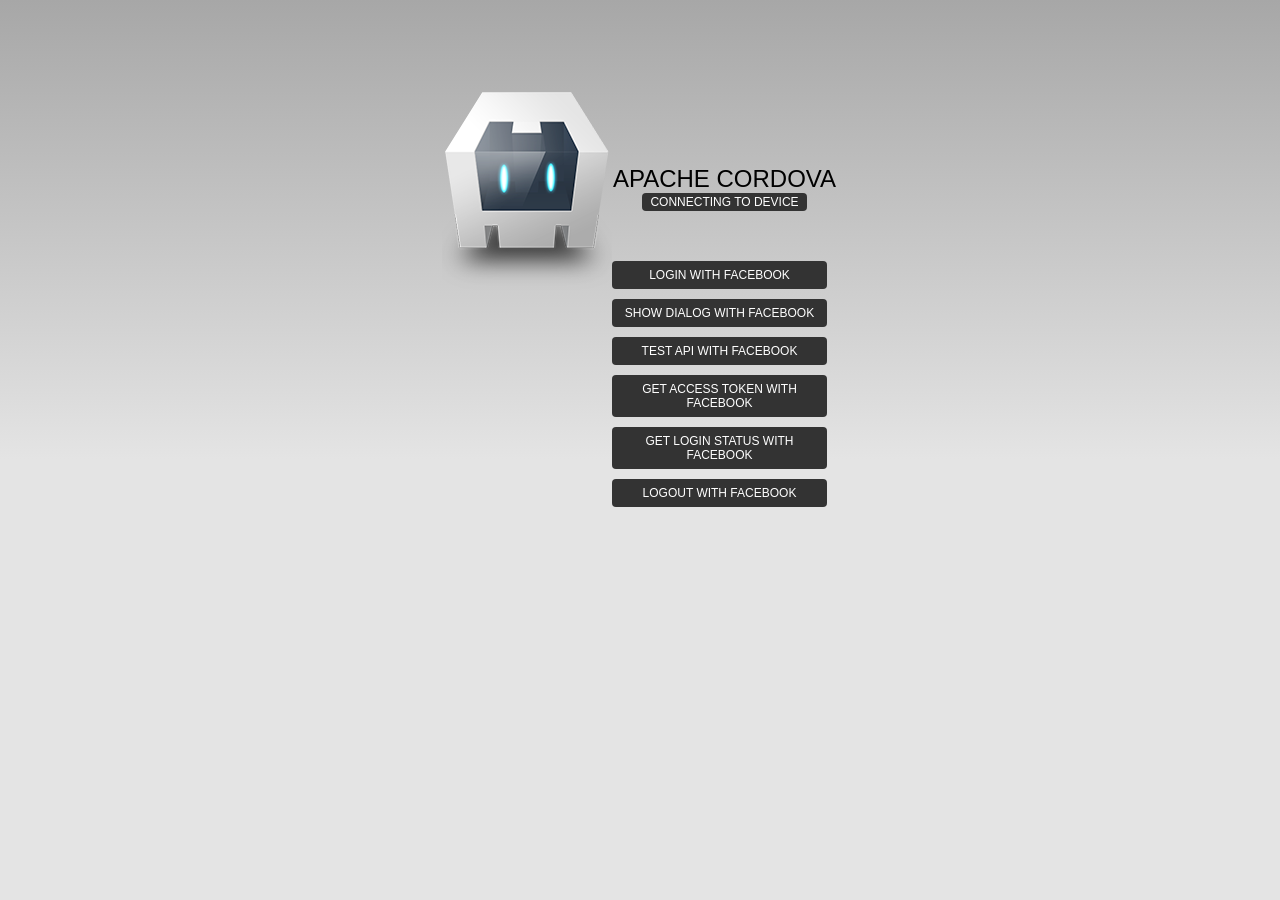
<file: plugins/com.phonegap.plugins.facebookconnect/platforms/browser/www/index.html>
<!DOCTYPE html>
<!--
    Licensed to the Apache Software Foundation (ASF) under one
    or more contributor license agreements.  See the NOTICE file
    distributed with this work for additional information
    regarding copyright ownership.  The ASF licenses this file
    to you under the Apache License, Version 2.0 (the
    "License"); you may not use this file except in compliance
    with the License.  You may obtain a copy of the License at

    http://www.apache.org/licenses/LICENSE-2.0

    Unless required by applicable law or agreed to in writing,
    software distributed under the License is distributed on an
    "AS IS" BASIS, WITHOUT WARRANTIES OR CONDITIONS OF ANY
     KIND, either express or implied.  See the License for the
    specific language governing permissions and limitations
    under the License.
-->
<html>
    <head>
        <meta charset="utf-8" />
        <meta name="format-detection" content="telephone=no" />
        <!-- WARNING: for iOS 7, remove the width=device-width and height=device-height attributes. See https://issues.apache.org/jira/browse/CB-4323 -->
        <meta name="viewport" content="user-scalable=no, initial-scale=1, maximum-scale=1, minimum-scale=1, width=device-width, height=device-height, target-densitydpi=device-dpi" />
        <link rel="stylesheet" type="text/css" href="css/index.css" />
        <title>Hello World</title>
    </head>
    <body>
        <div class="app">
            <h1>Apache Cordova</h1>
            <div id="deviceready" class="blink">
                <p class="event listening">Connecting to Device</p>
                <p class="event received">Device is Ready</p>
            </div>
            <div class="event listening button" onclick="login();">Login with Facebook</div>
            <div class="event listening button" onclick="showDialog();">Show Dialog with Facebook</div>
            <div class="event listening button" onclick="apiTest();">Test API with Facebook</div>
            <div class="event listening button" onclick="getAccessToken();">Get access token with Facebook</div>
            <div class="event listening button" onclick="getStatus();">Get login status with Facebook</div>
            <div class="event listening button" onclick="logout();">Logout with Facebook</div>
        </div>
        <div id="fb-root"></div>
        <script type="text/javascript" src="cordova.js"></script>
        <script type="text/javascript">
            var login = function () {
                if (window.cordova.platformId == "browser") {
                    var appId = prompt("Enter FB Application ID", "");
                    facebookConnectPlugin.browserInit(appId);
                }
                facebookConnectPlugin.login( ["email"], 
                    function (response) { alert(JSON.stringify(response)) },
                    function (response) { alert(JSON.stringify(response)) });
            }
            
            var showDialog = function () { 
                facebookConnectPlugin.showDialog( { method: "feed" }, 
                    function (response) { alert(JSON.stringify(response)) },
                    function (response) { alert(JSON.stringify(response)) });
            }
            
            var apiTest = function () { 
                facebookConnectPlugin.api( "me/?fields=id,email", ["user_birthday"],
                    function (response) { alert(JSON.stringify(response)) },
                    function (response) { alert(JSON.stringify(response)) }); 
            }

            var getAccessToken = function () { 
                facebookConnectPlugin.getAccessToken( 
                    function (response) { alert(JSON.stringify(response)) },
                    function (response) { alert(JSON.stringify(response)) });
            }
            
            var getStatus = function () { 
                facebookConnectPlugin.getLoginStatus( 
                    function (response) { alert(JSON.stringify(response)) },
                    function (response) { alert(JSON.stringify(response)) });
            }

            var logout = function () { 
                facebookConnectPlugin.logout( 
                    function (response) { alert(JSON.stringify(response)) },
                    function (response) { alert(JSON.stringify(response)) });
            }
        </script>
    </body>
</html>
</file>
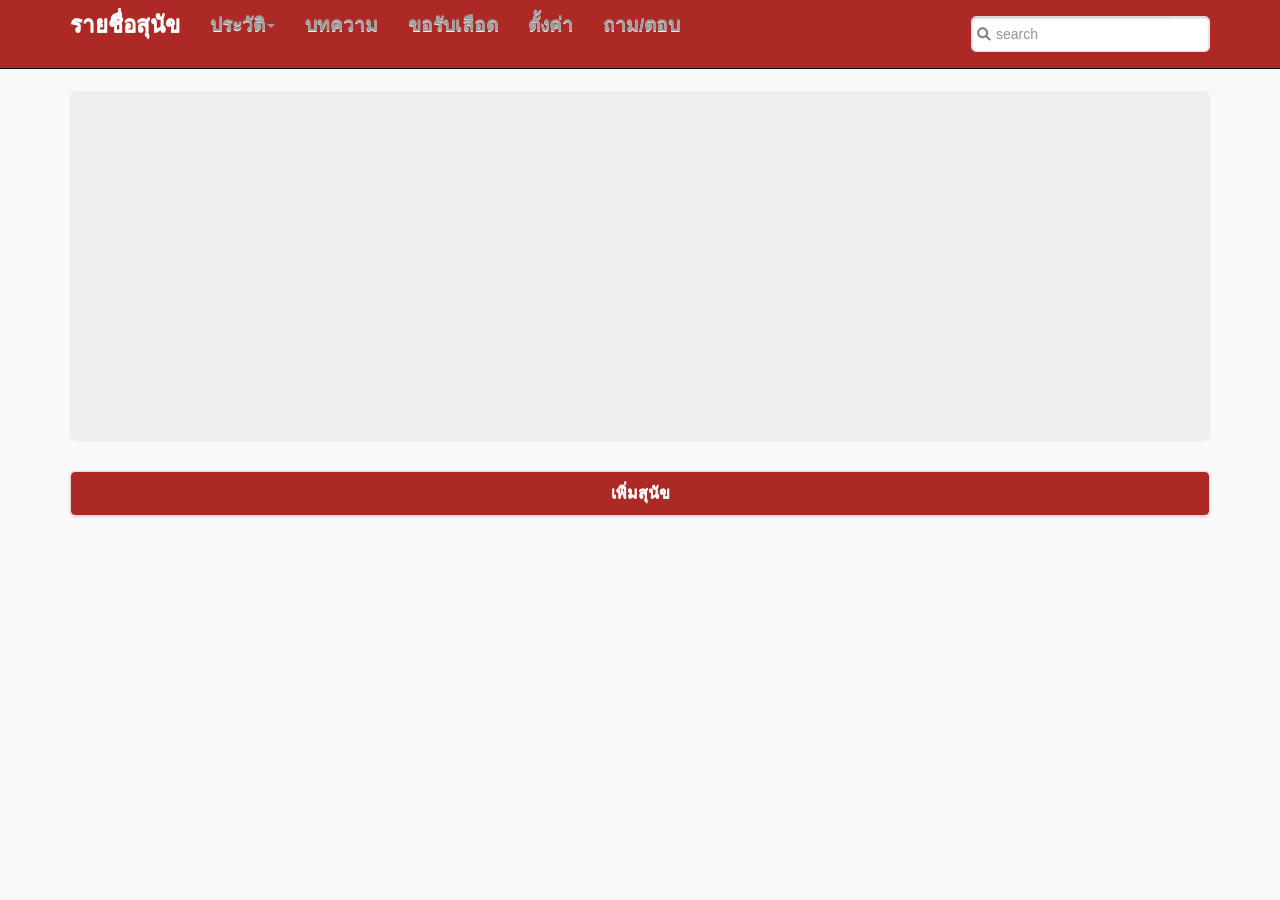
<file: www/dogList.html>
<!DOCTYPE html>
<!--
To change this license header, choose License Headers in Project Properties.
To change this template file, choose Tools | Templates
and open the template in the editor.
-->
<html>
    <head>
        <title>Dog List</title>
        <meta charset="UTF-8">
        <meta name="viewport" content="width=device-width, initial-scale=1.0">
        <link rel="stylesheet" href="assets/css/bootstrap.css" />
        <link rel="stylesheet" href="assets/css/bootstrap.css.map">
        <link rel="stylesheet" href="assets/css/navbar.css">
        <link rel="stylesheet" href="assets/css/dogList.css">
        <link rel="stylesheet" href="assets/jquerymobile/jquery.mobile-1.4.5.min.css" />
        <script src="assets/js/jquery-2.1.3.min.js"></script>
        <script src="assets/jquerymobile/jquery.mobile-1.4.5.min.js"></script>
        <script src="assets/bootstrap/js/bootstrap.js"></script>
        <script src="assets/js/navbar.js"></script>
    </head>
    <body>

        <!--start navigator bar-->
        <div class="navbar navbar-color navbar-inverse navbar-fixed-top" role="navigation" id="slide-nav">
            <div class="container">
                <div class="navbar-header">
                    <a class="navbar-toggle"> 
                        <span class="sr-only">Toggle navigation</span>
                        <span class="icon-bar"></span>
                        <span class="icon-bar"></span>
                        <span class="icon-bar"></span>
                    </a>
                    <a class="navbar-brand" style="color: white;font-size: 140%" href="#">รายชื่อสุนัข</a>
                </div>
                <div id="slidemenu">

                    <form class="navbar-form navbar-right" role="form">
                        <div class="form-group">
                            <input type="search" placeholder="search" class="form-control">
                        </div>
                    </form>

                    <ul class="nav navbar-nav">
                        <li class="dropdown"> 
                            <a href="#" class="dropdown-toggle" data-toggle="dropdown" style="font-size: 120%">ประวัติ<b class="caret"></b></a>
                            <ul class="dropdown-menu">
                                <li><a href="showuserprofile.html">ประวัติเจ้าของ</a></li>
                                <li><a href="showdogprofile.html">ประวัติสุนัข</a></li>


                            </ul>
                        </li>
                        <li><a href="#" style="font-size: 120%">บทความ</a></li>
                        <li><a href="#" style="font-size: 120%">ขอรับเลือด</a></li>
                        <li><a href="#" style="font-size: 120%">ตั้งค่า</a></li>
                        <li><a href="#" style="font-size: 120%">ถาม/ตอบ</a></li>

                    </ul>

                </div>
            </div>
        </div>

        <!--end navigator bar-->

        <div id="page-content">
            <div class="container" >
                <script>
                    var token = window.localStorage.getItem("token");
                    var dogdata = JSON.parse(window.localStorage.getItem("dogdata"));
                    document.write('<h3>จำนวนสุนัข ' + dogdata.length + ' ตัว:</h3>');
                </script>
                <br>
                <div class="jumbotron" style="min-height:350px;height:auto;">
                    <ul class="list-group">
                        <script>
                            var token = window.localStorage.getItem("token");
                            var dogdata = JSON.parse(window.localStorage.getItem("dogdata"));
                            if (dogdata.length != 0) {
                                for (var i = 0; i < dogdata.length; i++) {
                                    document.write('<li class="list-group-item user-item text-left">');
                                    document.write(' <img class="img-circle img-user" src="assets/images/4.jpg">');
                                    document.write('<h3><a href="showdogprofile.html>"' + dogdata[i].dog_name + '</a></h3>');
                                    document.write(' <span class="glyphicon glyphicon-chevron-right"></span>');
                                    document.write('</li>');
                                }
                            }
                        </script>
                    </ul>
                </div>
                <button class="btn btn-default btn-block" id="add-btn" style="background-color: #ac2925; color: white">เพิ่มสุนัข</button>
            </div>
        </div>
        <script>
            $(document).ready(function () {
                $.support.cors = true;
                $("a").attr('data-ajax', false);
                var token = window.localStorage.getItem("token");
                var dogdata = JSON.parse(window.localStorage.getItem("dogdata"));
                //alert(dogdata[].dog_name);
                
                /*$("#add-btn").on("click", function () {
                 window.location.href = "dogprofile.html?NewDog=1";
                 });*/
            });
        </script>
    </body>
</html>
</file>
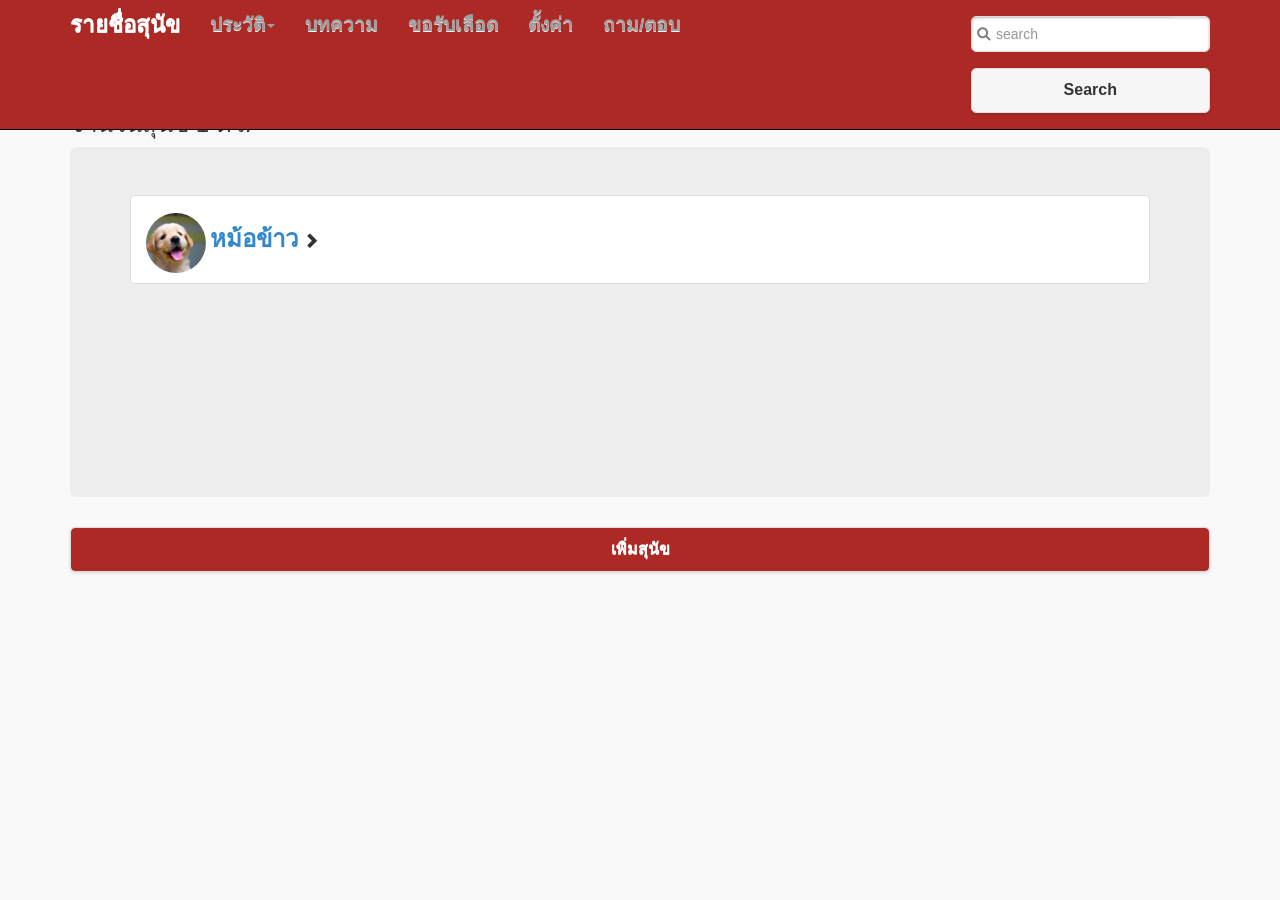
<file: www/dogListstatic.html>
<!DOCTYPE html>
<!--
To change this license header, choose License Headers in Project Properties.
To change this template file, choose Tools | Templates
and open the template in the editor.
-->
<html>
    <head>
        <title>Dog List</title>
        <meta charset="UTF-8">
        <meta name="viewport" content="width=device-width, initial-scale=1.0">
        <link rel="stylesheet" href="assets/css/bootstrap.css" />
        <link rel="stylesheet" href="assets/css/bootstrap.css.map">
        <link rel="stylesheet" href="assets/css/dogList.css">
        <link rel="stylesheet" href="assets/css/navbar.css">
        <link rel="stylesheet" href="assets/jquerymobile/jquery.mobile-1.4.5.min.css" />
        <script src="assets/js/jquery-2.1.3.min.js"></script>
        <script src="assets/jquerymobile/jquery.mobile-1.4.5.min.js"></script>
        <script src="assets/bootstrap/js/bootstrap.js"></script>
        <script src="assets/js/navbar.js"></script>
    </head>
    <body>

        <!--start navigator bar-->
        <div class="navbar navbar-color navbar-inverse navbar-fixed-top" role="navigation" id="slide-nav">
            <div class="container">
                <div class="navbar-header">
                    <a class="navbar-toggle"> 
                        <span class="sr-only">Toggle navigation</span>
                        <span class="icon-bar"></span>
                        <span class="icon-bar"></span>
                        <span class="icon-bar"></span>
                    </a>
                    <a class="navbar-brand" style="color: white;font-size: 140%" href="#">รายชื่อสุนัข</a>
                </div>
                <div id="slidemenu">

                    <form class="navbar-form navbar-right" role="form">
                        <div class="form-group">
                            <input type="search" placeholder="search" class="form-control">
                        </div>
                        <button type="submit" class="btn btn-primary" >Search</button>
                    </form>

                    <ul class="nav navbar-nav">
                        <li class="dropdown"> 
                            <a href="#" class="dropdown-toggle" data-toggle="dropdown" style="font-size: 120%">ประวัติ<b class="caret"></b></a>
                            <ul class="dropdown-menu">
                                <li><a href="showprofile.html">ประวัติเจ้าของ</a></li>
                                <li><a href="showdogprofile.html">ประวัติสุนัข</a></li>


                            </ul>
                        </li>
                        <li><a href="#" style="font-size: 120%">บทความ</a></li>
                        <li><a href="#" style="font-size: 120%">ขอรับเลือด</a></li>
                        <li><a href="#" style="font-size: 120%">ตั้งค่า</a></li>
                        <li><a href="#" style="font-size: 120%">ถาม/ตอบ</a></li>

                    </ul>

                </div>
            </div>
        </div>

        <!--end navigator bar-->

        <div id="page-content">
            <div class="container" >

                <br>
                <h3>จำนวนสุนัข 1 ตัว:</h3>
                <div class="jumbotron" style="min-height:350px;height:auto;">
                    <ul class="list-group">
                        
                        <li class="list-group-item user-item text-left">
                            <img class="img-circle img-user" src="assets/images/4.jpg">
                            <h3><a href="showdogprofile.html">หม้อข้าว</a></h3>                                                                                         
                                                                                   
                                                      
                            <span class="glyphicon glyphicon-chevron-right"></span>
                            
                        </li>
                        
                    </ul>
                </div>
                <button class="btn btn-default btn-block" type="submit" value="Submit" style="background-color: #ac2925; color: white">เพิ่มสุนัข</button> 
            </div>
        </div>
    </body>
</html>
</file>
<file: plugins/com.phonegap.plugins.facebookconnect/platforms/browser/www/css/index.css>
/*
 * Licensed to the Apache Software Foundation (ASF) under one
 * or more contributor license agreements.  See the NOTICE file
 * distributed with this work for additional information
 * regarding copyright ownership.  The ASF licenses this file
 * to you under the Apache License, Version 2.0 (the
 * "License"); you may not use this file except in compliance
 * with the License.  You may obtain a copy of the License at
 *
 * http://www.apache.org/licenses/LICENSE-2.0
 *
 * Unless required by applicable law or agreed to in writing,
 * software distributed under the License is distributed on an
 * "AS IS" BASIS, WITHOUT WARRANTIES OR CONDITIONS OF ANY
 * KIND, either express or implied.  See the License for the
 * specific language governing permissions and limitations
 * under the License.
 */
* {
    -webkit-tap-highlight-color: rgba(0,0,0,0); /* make transparent link selection, adjust last value opacity 0 to 1.0 */
}

body {
    -webkit-touch-callout: none;                /* prevent callout to copy image, etc when tap to hold */
    -webkit-text-size-adjust: none;             /* prevent webkit from resizing text to fit */
    -webkit-user-select: none;                  /* prevent copy paste, to allow, change 'none' to 'text' */
    background-color:#E4E4E4;
    background-image:linear-gradient(top, #A7A7A7 0%, #E4E4E4 51%);
    background-image:-webkit-linear-gradient(top, #A7A7A7 0%, #E4E4E4 51%);
    background-image:-ms-linear-gradient(top, #A7A7A7 0%, #E4E4E4 51%);
    background-image:-webkit-gradient(
        linear,
        left top,
        left bottom,
        color-stop(0, #A7A7A7),
        color-stop(0.51, #E4E4E4)
    );
    background-attachment:fixed;
    font-family:'HelveticaNeue-Light', 'HelveticaNeue', Helvetica, Arial, sans-serif;
    font-size:12px;
    height:100%;
    margin:0px;
    padding:0px;
    text-transform:uppercase;
    width:100%;
}

/* Portrait layout (default) */
.app {
    background:url(../img/logo.png) no-repeat center top; /* 170px x 200px */
    position:absolute;             /* position in the center of the screen */
    left:50%;
    top:20%;
    height:50px;                   /* text area height */
    width:225px;                   /* text area width */
    text-align:center;
    padding:180px 0px 0px 0px;     /* image height is 200px (bottom 20px are overlapped with text) */
    margin:-115px 0px 0px -112px;  /* offset vertical: half of image height and text area height */
                                   /* offset horizontal: half of text area width */
}

/* Landscape layout (with min-width) */
@media screen and (min-aspect-ratio: 1/1) and (min-width:400px) {
    .app {
        background-position:left center;
        padding:75px 0px 75px 170px;  /* padding-top + padding-bottom + text area = image height */
        margin:-90px 0px 0px -198px;  /* offset vertical: half of image height */
                                      /* offset horizontal: half of image width and text area width */
    }
}

h1 {
    font-size:24px;
    font-weight:normal;
    margin:0px;
    overflow:visible;
    padding:0px;
    text-align:center;
}

.event {
    border-radius:4px;
    -webkit-border-radius:4px;
    color:#FFFFFF;
    font-size:12px;
    margin:0px 30px;
    padding:2px 0px;
}

.event.listening {
    background-color:#333333;
    display:block;
}

.event.received {
    background-color:#4B946A;
    display:none;
}

@keyframes fade {
    from { opacity: 1.0; }
    50% { opacity: 0.4; }
    to { opacity: 1.0; }
}
 
@-webkit-keyframes fade {
    from { opacity: 1.0; }
    50% { opacity: 0.4; }
    to { opacity: 1.0; }
}
 
.blink {
    animation:fade 3000ms infinite;
    -webkit-animation:fade 3000ms infinite;
}

.button {
    margin: 10px 10px 0 0;
    padding: 7px 0;
}

#deviceready {
    margin-bottom: 50px;
}
</file>
<file: www/assets/css/navbar.css>
/* adjust body when menu is open */
body.slide-active {
    overflow-x: hidden
}
/*first child of #page-content so it doesn't shift around*/
.no-margin-top {
    margin-top: 0px!important
}
/*wrap the entire page content but not nav inside this div if not a fixed top, don't add any top padding */
#page-content {
    position: relative;
    padding-top: 70px;
    left: 0;
}
#page-content.slide-active {
    padding-top: 0
}
/* เพิ่มเอง สี header*/
#slide-nav.navbar-color {
    background-color: #ac2925;
}




/* put toggle bars on the left :: not using button */
#slide-nav .navbar-toggle {
    cursor: pointer;
    position: relative;
    line-height: 0;
    float: left;
    margin: 0;
    width: 30px;
    height: 40px;
    padding: 10px 0 0 0;
    border: 0;
    background: transparent;
    
}
/* icon bar prettyup - optional */
#slide-nav .navbar-toggle > .icon-bar {
    width: 100%;
    display: block;
    height: 3px;
    margin: 5px 0 0 0;
    background-color: white;
}
#slide-nav .navbar-toggle.slide-active .icon-bar {
    background: orange
}
.navbar-header {
    position: relative
    
}
/* un fix the navbar when active so that all the menu items are accessible */
.navbar.navbar-fixed-top.slide-active {
    position: relative
}
/* screw writing importants and shit, just stick it in max width since these classes are not shared between sizes */
@media (max-width:767px) { 
	#slide-nav .container {
	    margin: 0!important;
	    padding: 0!important;
      height:100%;
	}
	#slide-nav .navbar-header {
	    margin: 0 auto;
	    padding: 0 15px;
	}
	#slide-nav .navbar.slide-active {
	    position: absolute;
	    width: 80%;
	    top: -1px;
	    z-index: 1000;
	}
	#slide-nav #slidemenu {
	    background: #f7f7f7;
	    left: -100%;
	    width: 80%;
	    min-width: 0;
	    position: absolute;
	    padding-left: 0;
	    z-index: 2;
	    top: -8px;
	    margin: 0;
            
	}
	#slide-nav #slidemenu .navbar-nav {
	    min-width: 0;
	    width: 100%;
	    margin: 0;
            font-size: large;
           
            
	}
	#slide-nav #slidemenu .navbar-nav .dropdown-menu li a {
	    min-width: 0;
	    width: 80%;
	    white-space: normal;
            font-size: medium;
         
	}
	#slide-nav {
	    border-top: 0
	}
	#slide-nav.navbar-inverse #slidemenu {
	    background: #333
	}
	/* this is behind the navigation but the navigation is not inside it so that the navigation is accessible and scrolls*/
	#navbar-height-col {
	    position: fixed;
	    top: 0;
	    height: 100%;
      bottom:0;
	    width: 80%;
	    left: -80%;
	    background: #f7f7f7;
	}
	#navbar-height-col.inverse {
	    background: #333;
	    z-index: 1;
	    border: 0;
	}
	#slide-nav .navbar-form {
	    width: 100%;
	    margin: 8px 0;
	    text-align: center;
	    overflow: hidden;
	    /*fast clearfixer*/
	}
	#slide-nav .navbar-form .form-control {
	    text-align: center
	}
	#slide-nav .navbar-form .btn {
	    width: 100%
            
	}
}
@media (min-width:768px) { 
	#page-content {
	    left: 0!important
	}
	.navbar.navbar-fixed-top.slide-active {
	    position: fixed
	}
	.navbar-header {
	    left: 0!important
	}
}
</file>
<file: www/assets/css/dogList.css>
.jumbotron .btn {
    color:#FFFFFF; 
    padding: 5px !important;
    font-size: 12px !important; 
    margin-left:20px;
}
.jumbotron label {
    font-size:12px;    
}

.img-user{
    height:60px;
    width:60px;
}

.prj-name{
    font-weight:bold;
    color:#5bc0de;
}

.user-item img, .user-item h3 {
    display:inline-block;    
}
 
.jumbotron .btn .user-item h3 a{
    color:#5bc0de; 
    padding: 5px !important;
    font-size: 12px !important; 
}
</file>
